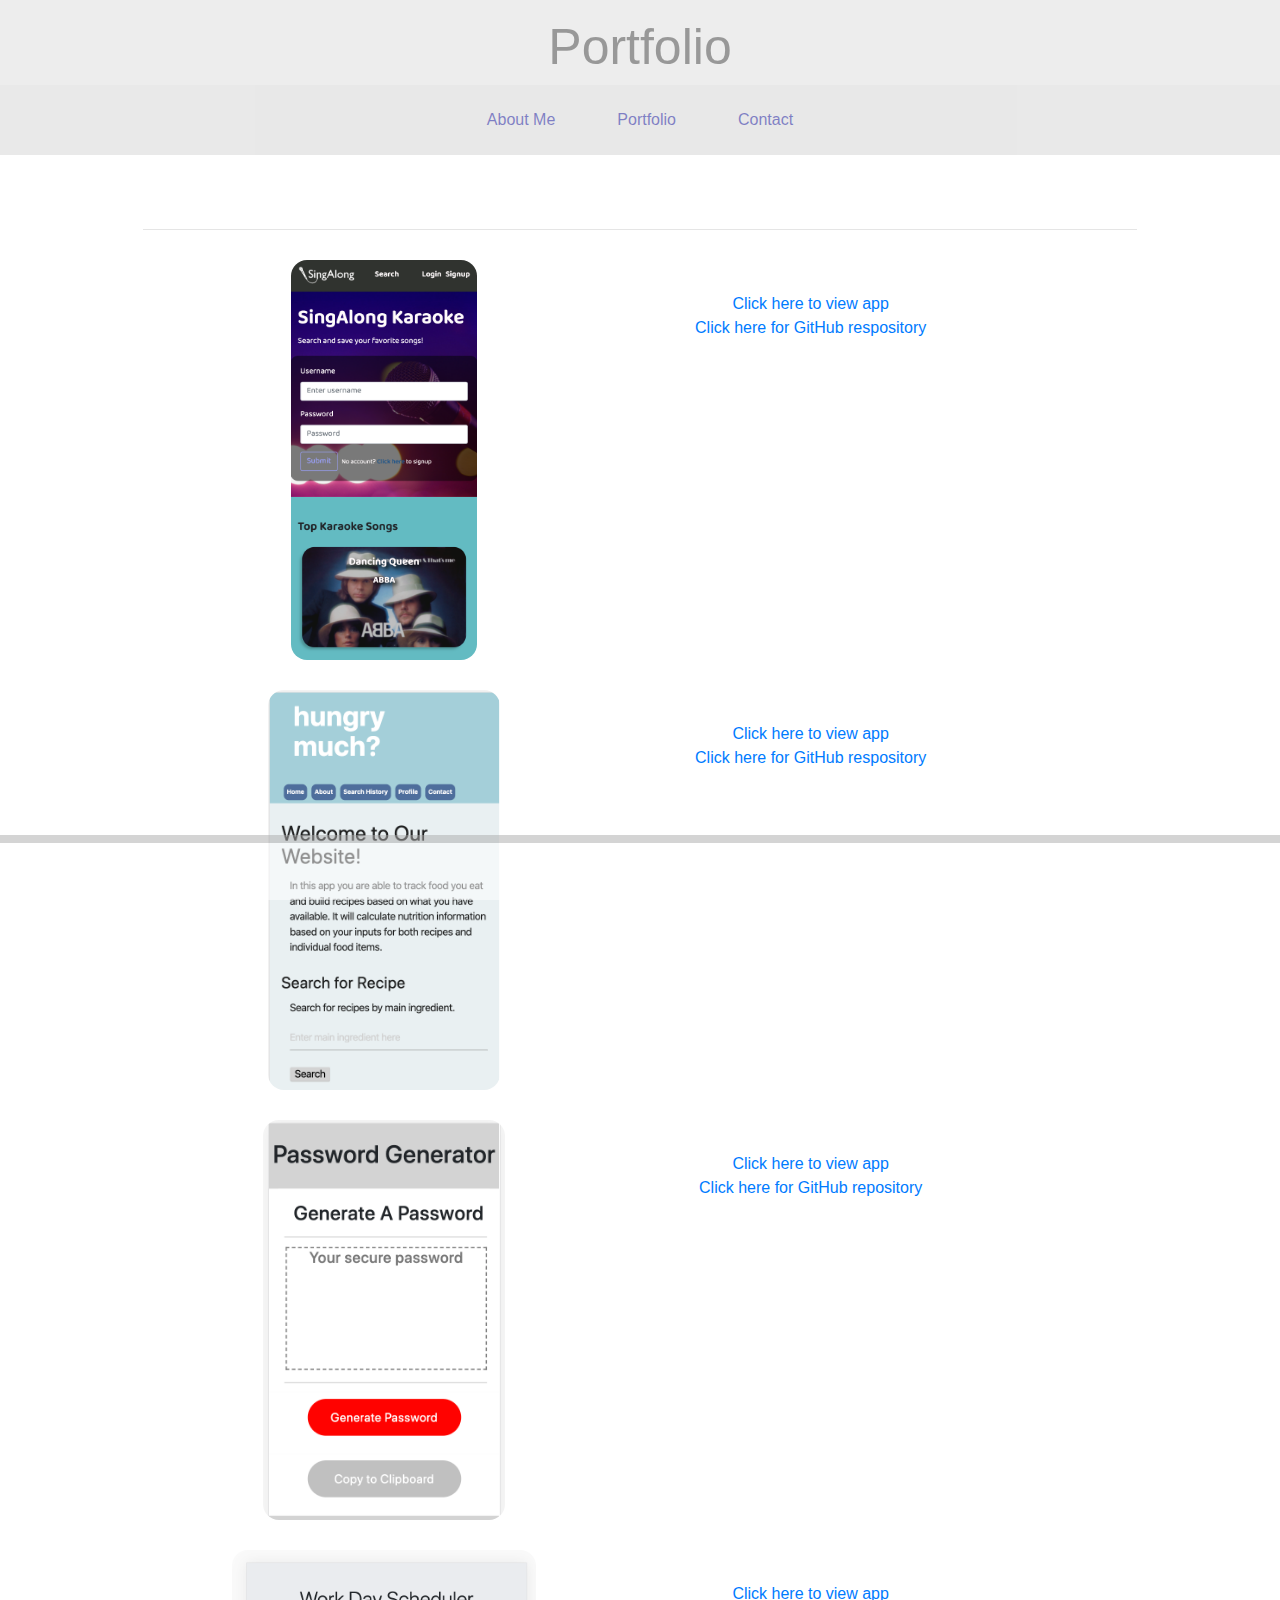
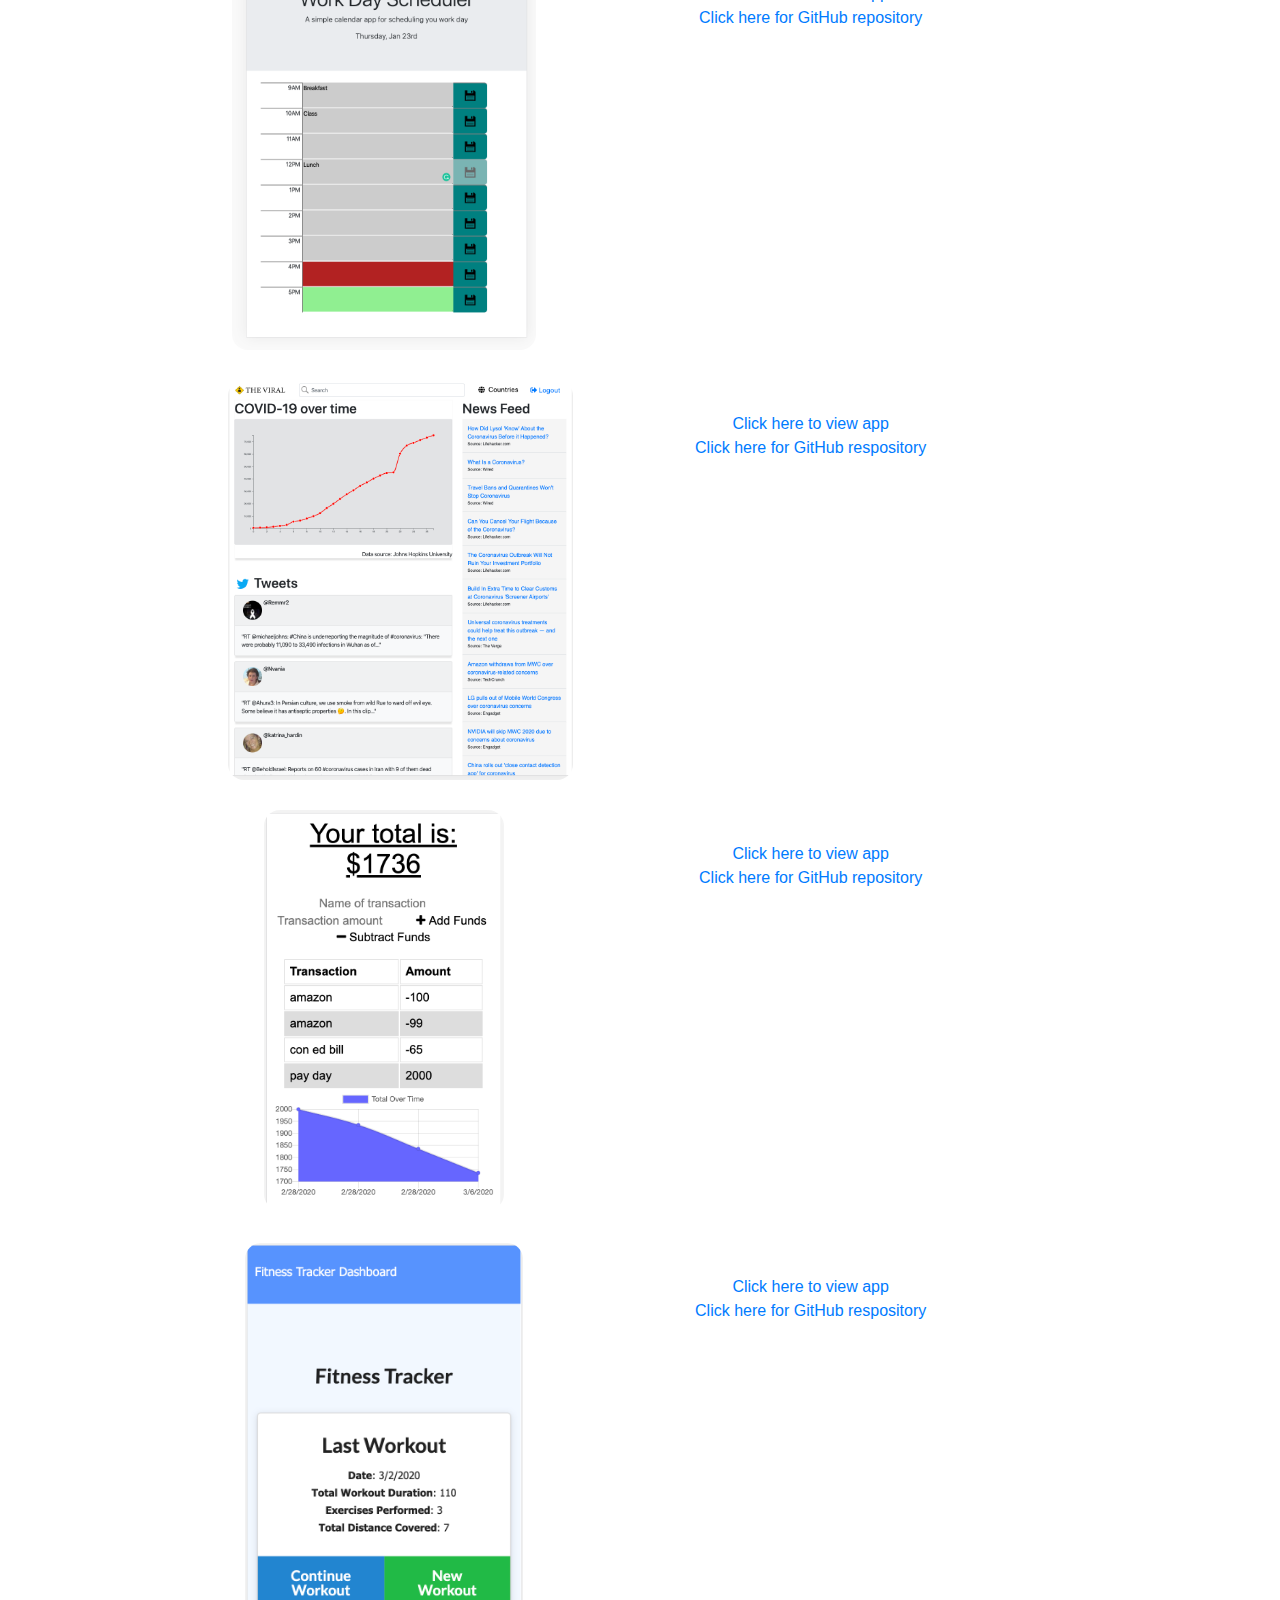
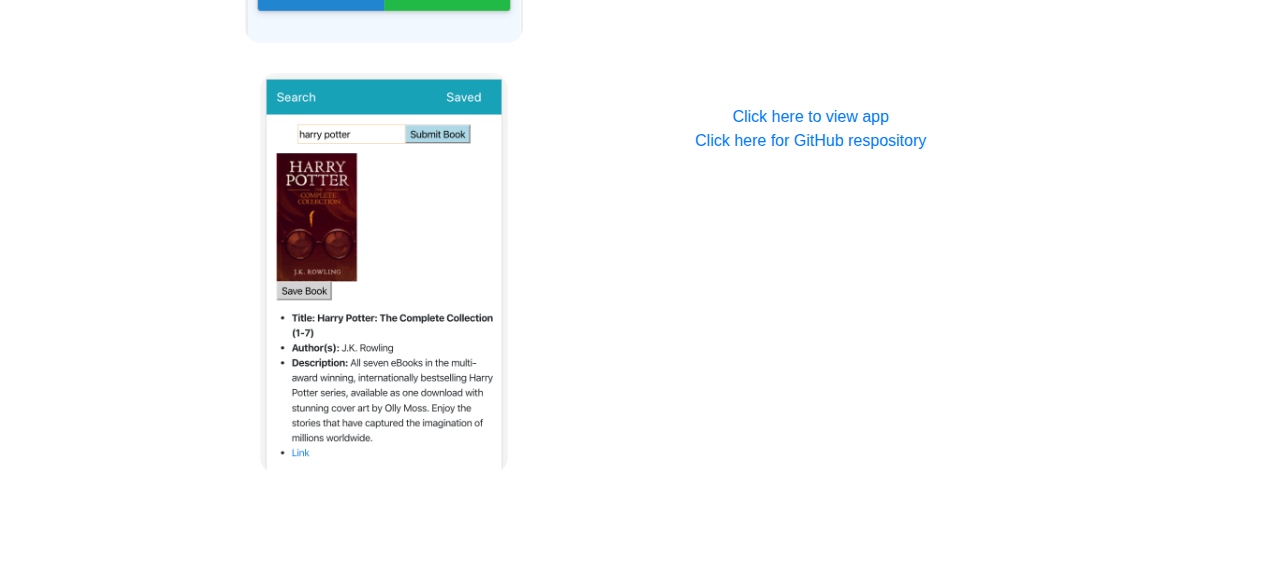
<file: portfolio.html>
<!DOCTYPE html>
<html lang="en">
  <head>
    <meta charset="UTF-8" />
    <meta name="viewport" content="width=device-width, initial-scale=1.0" />
    <title>Marcia Adler's Portfolio</title>
    <link rel="stylesheet" href="assets/css/reset.css" />
    <link
      rel="stylesheet"
      href="https://stackpath.bootstrapcdn.com/bootstrap/4.4.1/css/bootstrap.min.css"
      integrity="sha384-Vkoo8x4CGsO3+Hhxv8T/Q5PaXtkKtu6ug5TOeNV6gBiFeWPGFN9MuhOf23Q9Ifjh"
      crossorigin="anonymous"
    />
    <link rel="stylesheet" href="./assets/css/style.css" />
  </head>
  <body>
    <div class="wrapper">
      <header class="title">Portfolio</header>
      <nav>
        <ul class="nav justify-content-center">
          <li class="nav-item">
            <a class="nav-link active" href="index.html">About Me</a>
          </li>
          <li class="nav-item">
            <a class="nav-link" href="portfolio.html">Portfolio</a>
          </li>
          <li class="nav-item">
            <a class="nav-link" href="contact.html">Contact</a>
          </li>
        </ul>
      </nav>

      <div class="container secondary">
        <p class="description">
          Below are samples of some of my projects. Please feel free to reach
          out with any questions or should you see something that peeks your
          interest.
        </p>
        <hr />
        <section class="row main">
          <div class="col-12 col-md-4 col-lg-4 pic-container">
            <img
              src="assets/images/images/SingAlong-homepage.png"
              class="card-img-top image portfolio-image"
              alt="Project 3: The Viral Effect"
            />
            <!-- <div class="card-body">
                    <p class="card-img-overlay">Project One: hungry much?</p>
                  </div>-->
          </div>
          <div class="col-12 col-md-6 col-lg-6 app-info">
            <h5>SingAlong Karaoke</h5>
            <a
              href="https://shrouded-cliffs-43407.herokuapp.com/"
              target="_blank"
              >Click here to view app</a
            ><br />
            <a href="https://github.com/MarciaAdler/KaraokeApp" target="_blank"
              >Click here for GitHub respository</a
            ><br />
            <h6>Description</h6>
            <p>
              SingAlong Karaoke allos users to search for popular karaoke songs.
              Users can also sign-up and create an account to be able to save
              favorites for future reference. Users can view information on
              songs such as genres, release year, lyrics, Youtube lyric videos,
              if it is a duet and other songs by the same artist.
            </p>
            <p>
              Technologies used: React, Bootstrap, Sass, JavaScript, APIs,
              Express, NodeJS, MySQL (Sequelize)
            </p>
          </div>
        </section>
        <section class="row main">
          <div class="col-12 col-md-4 col-lg-4 pic-container">
            <img
              src="assets/images/images/projectone.png"
              class="card-img-top image portfolio-image"
              alt="Project One"
            />
            <!-- <div class="card-body">
                    <p class="card-img-overlay">Project One: hungry much?</p>
                  </div>-->
          </div>
          <div class="col-12 col-md-6 col-lg-6 app-info">
            <h5>Project One: hungry much?</h5>
            <a href="https://marciaadler.github.io/ProjectOne/" target="_blank"
              >Click here to view app</a
            ><br />
            <a href="https://github.com/MarciaAdler/ProjectOne" target="_blank"
              >Click here for GitHub respository</a
            ><br />
            <h6>Description</h6>
            <p>
              hungry much? is an app that allows users to search for recipes by
              main ingredient and get a list of recipes that include the main
              ingredient along with the nutritional information and a link to
              the recipe. Users can save recipes for future reference. Users can
              also search for food items and get nutritional information per
              serving for food items
            </p>
            <p>Technologies used: HTML, CSS, JavaScript, JQuery, API</p>
          </div>
        </section>
        <section class="row main">
          <div class="col-12 col-md-4 col-lg-4 pic-container">
            <img
              src="assets/images/images/password-generator-app.png"
              class="card-img-top image portfolio-image"
              alt="Password Generator App"
            />

            <!-- <div class="card-body">
              <p class="card-img-overlay">Password Generator</p>
          </div>-->
          </div>
          <div class="col-12 col-md-6 col-lg-6 app-info">
            <h5>Password Generator App</h5>
            <a
              href="https://marciaadler.github.io/PasswordGenerator/"
              target="_blank"
              >Click here to view app</a
            ><br />
            <a
              href="https://github.com/MarciaAdler/PasswordGenerator"
              target="_blank"
              >Click here for GitHub repository</a
            ><br />
            <h6>Description</h6>
            <p>
              The password generator allows users to generate random passwords
              based on criteria they input through prompts. Users can input how
              many characters they want the password to be, and then select if
              they want special characters, upper or lowercase letters, and
              numbers to be included. Once generated, users can copy the
              password to their computer's clipboard and paste it wherever
              they'd like.
            </p>
            <p>Technologies used: HTML, CSS, JavaScript</p>
          </div>
        </section>

        <section class="row main">
          <div class="col-12 col-md-4 col-lg-4 pic-container">
            <img
              src="assets/images/images/dayplannerapp.png"
              class="card-img-top image portfolio-image"
              alt="Day Planner App"
            />
            <!--<div class="card-body">
              <p class="card-img-overlay">Day Planner App </p>
            </div>-->
          </div>

          <div class="col-12 col-md-6 col-lg-6 app-info">
            <h5>Day Planner App</h5>
            <a href="https://marciaadler.github.io/DayPlanner/" target="_blank"
              >Click here to view app</a
            ><br />
            <a href="https://github.com/MarciaAdler/DayPlanner" target="_blank"
              >Click here for GitHub repository</a
            ><br />
            <h6>Description</h6>
            <p>
              The Day Planner allows users to view their daily schedule by hour.
              The app color codes the inputs by hours, grey being in the past,
              red being current, and green in the future. Users can input their
              activities into the color coded section and save their inputs to
              local storage for future reference.
            </p>
            <p>Technologies used: HTML, CSS, JavaScript, JQuery</p>
          </div>
        </section>
        <section class="row main">
          <div class="col-12 col-md-4 col-lg-4 pic-container">
            <img
              src="assets/images/images/TheViral.png"
              class="card-img-top image portfolio-image"
              alt="The Viral App"
            />
            <!-- <div class="card-body">
                <p class="card-img-overlay">Project One: hungry much?</p>
              </div>-->
          </div>
          <div class="col-12 col-md-6 col-lg-6 app-info">
            <h5>Project Two: The Viral</h5>
            <a
              href="https://shrouded-woodland-22808.herokuapp.com/"
              target="_blank"
              >Click here to view app</a
            ><br />
            <a href="https://github.com/MarciaAdler/Project2" target="_blank"
              >Click here for GitHub respository</a
            ><br />
            <h6>Description</h6>
            <p>
              The Viral App allows users to view the progression of the
              Coronavirus (COVID-19) and see how many cases have been diagnosed
              over time globally and also by country. Users can view a graph
              that shows the progression of the virus since they began tracking
              it. Users can also view a news feed that shows relevant articles,
              and twitter posts via APIs.
            </p>
            <p>
              Technologies used: HTML, CSS, JavaScript, JQuery, express,
              Sequelize, handlebars, Puppeteer, D3, API
            </p>
          </div>
        </section>
        <section class="row main">
          <div class="col-12 col-md-4 col-lg-4 pic-container">
            <img
              src="assets/images/images/budgettrackerapp.png"
              class="card-img-top image portfolio-image"
              alt="Budget Tracker App"
            />
            <!--<div class="card-body">
                <p class="card-img-overlay">Day Planner App </p>
              </div>-->
          </div>

          <div class="col-12 col-md-6 col-lg-6 app-info">
            <h5>Budget Tracker App</h5>
            <a
              href="https://limitless-island-26284.herokuapp.com/"
              target="_blank"
              >Click here to view app</a
            ><br />
            <a
              href="https://github.com/MarciaAdler/BudgetTracker/"
              target="_blank"
              >Click here for GitHub repository</a
            ><br />
            <h6>Description</h6>
            <p>
              The Budget Tracker App allows users to track their incoming and
              outgoing payments. Users are able to input the name of a
              transaction, the amount, and whether they are adding funds or
              subtracting funds. Users can then see a list of their transactions
              as well as a graph showing their total over time. History is
              tracked in a database, and the app can be used offline, and any
              transactions made offline will be stored to be processed once a
              user goes online. The app is also designed to be a Progressive Web
              App (PWA) and is mobile friendly.
            </p>
            <p>
              Technologies used: HTML, CSS, JavaScript, MongoDB, IndexedDB, PWA
            </p>
          </div>
        </section>
        <section class="row main">
          <div class="col-12 col-md-4 col-lg-4 pic-container">
            <img
              src="assets/images/images/fitnesstracker.png"
              class="card-img-top image portfolio-image"
              alt="Fitness Tracker App"
            />
            <!-- <div class="card-body">
                  <p class="card-img-overlay">Project One: hungry much?</p>
                </div>-->
          </div>
          <div class="col-12 col-md-6 col-lg-6 app-info">
            <h5>Fitness Tracker App</h5>
            <a
              href="https://vast-oasis-67368.herokuapp.com/stats"
              target="_blank"
              >Click here to view app</a
            ><br />
            <a
              href="https://github.com/MarciaAdler/fitness-tracker"
              target="_blank"
              >Click here for GitHub respository</a
            ><br />
            <h6>Description</h6>
            <p>
              The fitness tracker app allows users to add exercises and create
              workouts. Users can add exercises to the last workout, or they can
              create a new workout. Users can view a dashboard to view a summary
              of their recent exercises and workouts.
            </p>
            <p>
              Technologies used: HTML, CSS, JavaScript, MongoDB, Express
            </p>
          </div>
        </section>
        <section class="row main">
          <div class="col-12 col-md-4 col-lg-4 pic-container">
            <img
              src="assets/images/images/googlebooksearch.png"
              class="card-img-top image portfolio-image"
              alt="Google Book Search App"
            />
            <!-- <div class="card-body">
                  <p class="card-img-overlay">Project One: hungry much?</p>
                </div>-->
          </div>
          <div class="col-12 col-md-6 col-lg-6 app-info">
            <h5>Google Book Search App</h5>
            <a
              href="https://stormy-springs-52175.herokuapp.com/"
              target="_blank"
              >Click here to view app</a
            ><br />
            <a
              href="https://github.com/MarciaAdler/GoogleBooksSearch"
              target="_blank"
              >Click here for GitHub respository</a
            ><br />
            <h6>Description</h6>
            <p>
              The Google Book Search App allows users to search for books by
              title using the Google API. When a user searches for a book, they
              will get back the top 10 results for that book including title,
              author(s), description, link and image thumbnail. On the search
              page users can save books to a database and view those saved books
              on the saved page. On the Saved page, users can delete books from
              that page.
            </p>
            <p>
              Technologies used: ReactJS, JavaScript, Bootstrap, MongoDB, API,
              Express
            </p>
          </div>
        </section>
      </div>
    </div>
    <footer></footer>
  </body>
</html>
</file>
<file: assets/css/style.css>
html {
  width: 100%;
}
* {
  box-sizing: border-box;
}

body {
  background-image: url("https://sf.co.ua/12/09/wallpaper-363914.jpg");
  color: white;
}
.wrapper {
  padding-bottom: 100px;
}

.title {
  text-align: center;
  background-color: lightgrey;
  opacity: 40%;
  color: black;
  font-size: 50px;
  padding-top: 10px;
}
.nav {
  background-color: lightgrey;
  opacity: 50%;
}
.nav-item {
  border-radius: 2em;
  margin: 15px;
}
.nav-link {
  color: darkblue;
}
#me {
  height: 200px;
  border-radius: 5em;
  justify-content: center;
}
.main {
  text-align: center;
  margin-top: 30px;
  justify-content: center;
}

.about {
  margin-top: 20px;
}

.secondary {
  width: 80%;

  flex-direction: column;
}
.portfolio-image {
  border-radius: 1em;
  height: 400px;
  width: auto;
  align-content: center;
}
@media (max-width: 767px) {
  .portfolio-image {
    height: 250px;
    width: auto;
  }
}

.description {
  text-align: center;
  margin-top: 10px;
}
hr {
  margin-top: 0;
}
.icon {
  float: left;
  height: 30px;
  margin-right: 10px;
  margin-top: 10px;
}
.link {
  position: relative;
  margin-top: 10px;
}
.link-name {
  margin-top: 10px;
}
#linkedin {
  height: 30px;
  margin-right: 15px;
}
footer {
  background: rgba(255, 255, 255, 1);
  opacity: 50%;
  width: 100%;
  height: 65px;
  bottom: 0;
  position: fixed;
  border-top: 8px solid darkgrey;
  text-align: center;
  padding: 15px 0;
  clear: both;
}
</file>
